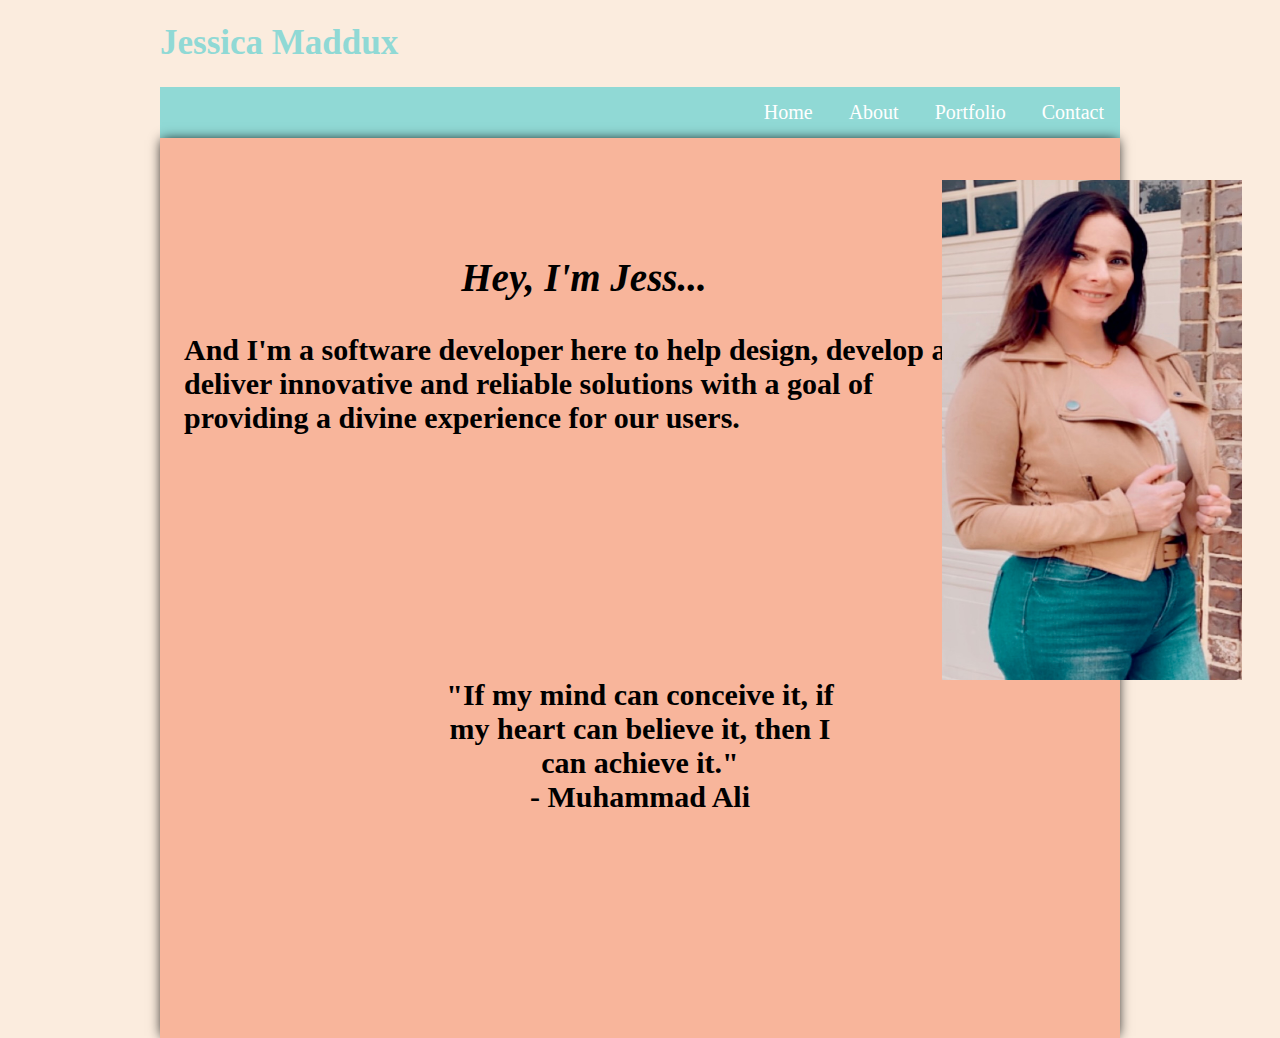
<file: index.html>
<!DOCTYPE html>
<html lang="en">
<head>
    <meta charset="UTF-8">
    <meta name="viewport" content="width=device-width, initial-scale=1.0">
    <link rel="stylesheet" href="style.css">
    <script src="javascript.js"></script>
    <title>My Personal Website</title>
</head>
<body>
    <header>

    <div>
        <h1>Jessica Maddux</h1>
    </div>

    <div style="text-align: right;" class="topnav">
        <a class="active" href="index.html">Home</a>
        <a href="about.html">About</a>
        <a href="portfolio.html">Portfolio</a>
        <a href="contact.html">Contact</a>
    </div>

    </header>

    <main>

    <div class="box">

        <section>
            <h2>Hey, I'm Jess...</h2>

            <p>And I'm a software developer here to help design, develop and deliver innovative and reliable solutions with a goal of providing a divine experience for our users.

            </p>

        </section>

        <div class="quote">

            <section>
                <p>
                    "If my mind can conceive it, if my heart can believe it, then I can achieve it."
                    <br>
                    - Muhammad Ali
                </p>

            </section>

        </div>

        <div>

            <img src="IMG_1225.jpeg" alt="Picture of Jessica"/>

        </div>

    </div>
    </main>
    

    
</body>
</html>
</file>
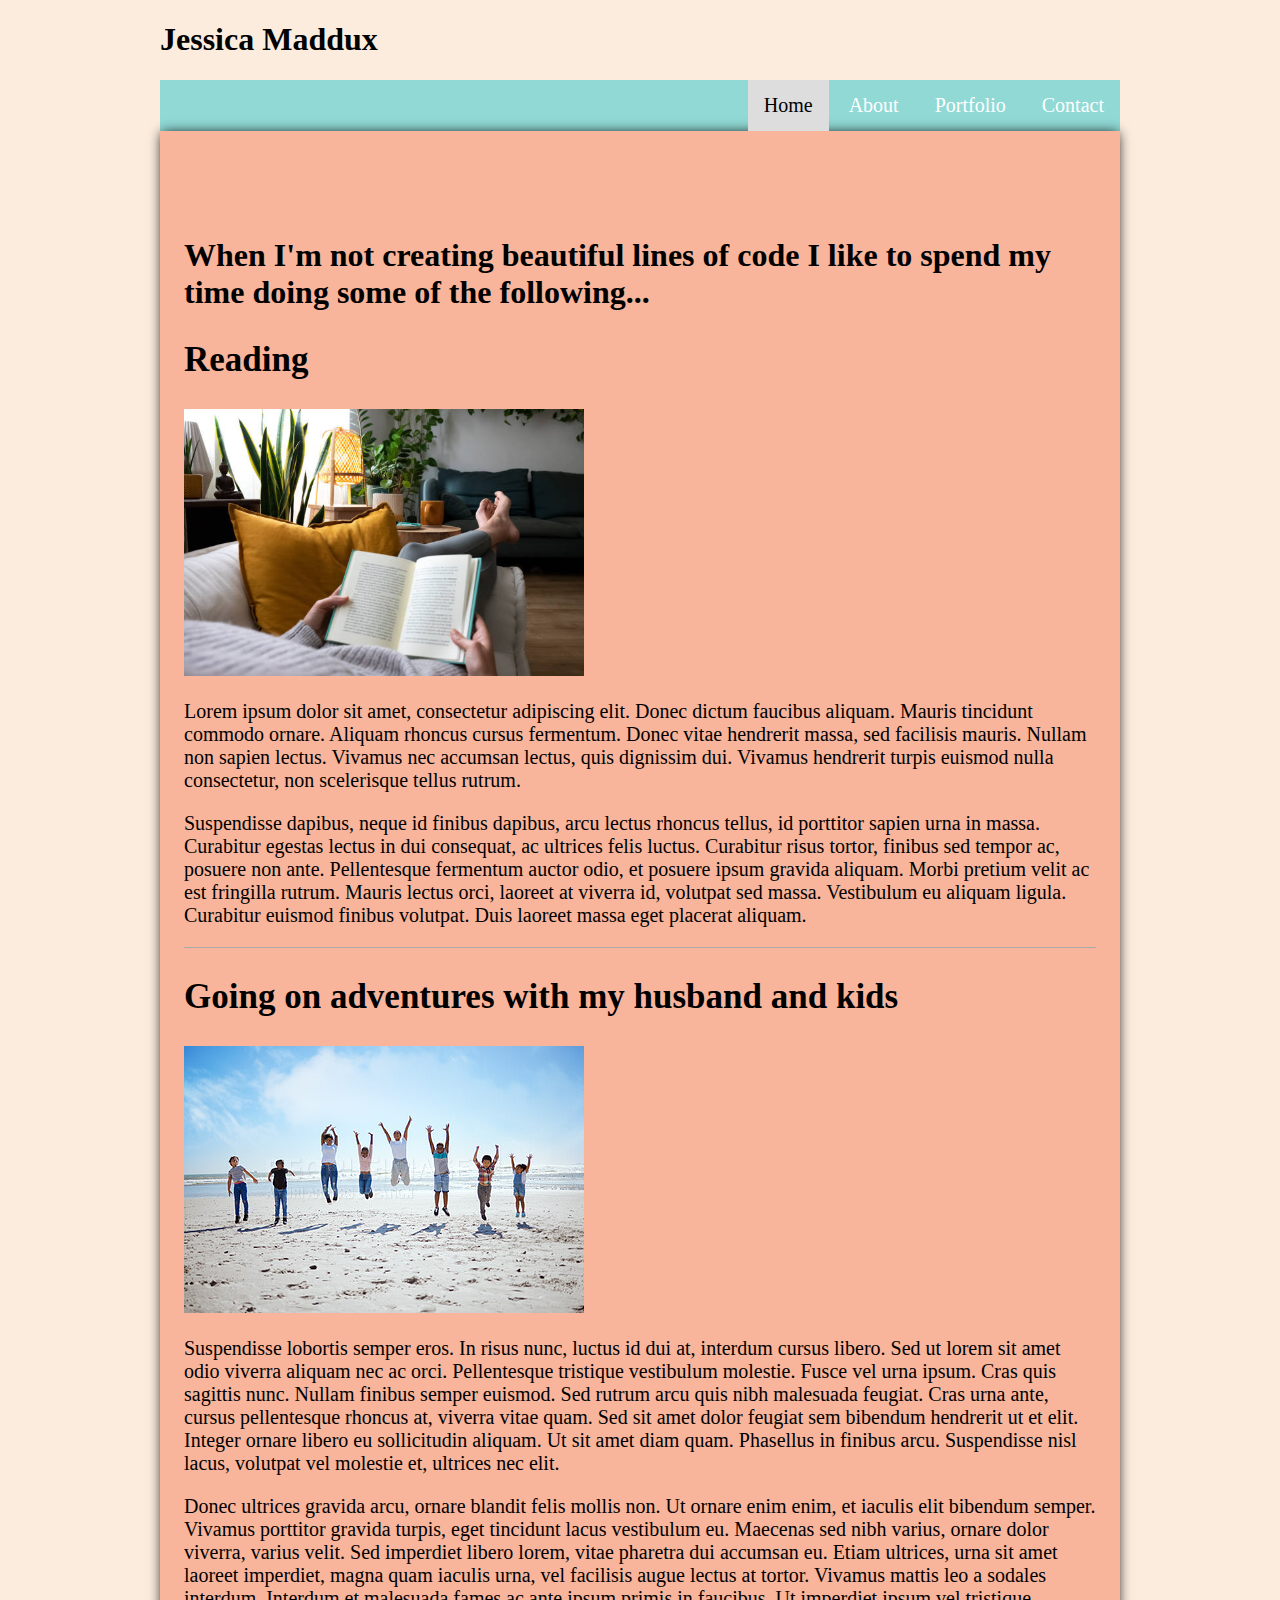
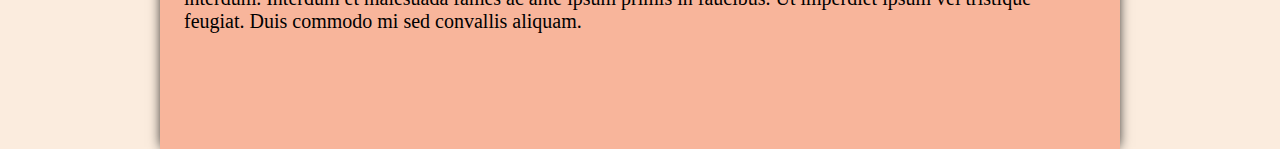
<file: about.html>
<!DOCTYPE html>
<html lang="en">
<head>
    <meta charset="UTF-8">
    <meta name="viewport" content="width=device-width, initial-scale=1.0">
    <link rel="stylesheet" href="about.css">
    <script src="javascript.js"></script>
    <title>My Personal Website</title>

</head>

<body>

    <div>
        <h1>Jessica Maddux</h1>
    </div>

    <div style="text-align: right;" class="topnav">
        <a class="active" href="index.html">Home</a>
        <a href="about.html">About</a>
        <a href="portfolio.html">Portfolio</a>
        <a href="contact.html">Contact</a>
    </div>

    <main>

    <h1>When I'm not creating beautiful lines of code I like to spend my time doing some of the following...</h1>

    <div>
        <section class="about-section" style="border: white; border-width: 1px; border-style: outset; border-top: none; border-left: none; border-right: none;">

            <h2>Reading</h2>

            <img class="book" src="reading book.jpeg" alt="reading a book">

            <p>Lorem ipsum dolor sit amet, consectetur adipiscing elit. Donec dictum faucibus aliquam. Mauris tincidunt commodo ornare. Aliquam rhoncus cursus fermentum. Donec vitae hendrerit massa, sed facilisis mauris. Nullam non sapien lectus. Vivamus nec accumsan lectus, quis dignissim dui. Vivamus hendrerit turpis euismod nulla consectetur, non scelerisque tellus rutrum.
            </p>

            <p>Suspendisse dapibus, neque id finibus dapibus, arcu lectus rhoncus tellus, id porttitor sapien urna in massa. Curabitur egestas lectus in dui consequat, ac ultrices felis luctus. Curabitur risus tortor, finibus sed tempor ac, posuere non ante. Pellentesque fermentum auctor odio, et posuere ipsum gravida aliquam. Morbi pretium velit ac est fringilla rutrum. Mauris lectus orci, laoreet at viverra id, volutpat sed massa. Vestibulum eu aliquam ligula. Curabitur euismod finibus volutpat. Duis laoreet massa eget placerat aliquam.
            </p>

        </section>

        <section class="about-section">

            <h2>Going on adventures with my husband and kids</h2>

            <img src="familypic.jpg" alt="family on adventure">

            <p>Suspendisse lobortis semper eros. In risus nunc, luctus id dui at, interdum cursus libero. Sed ut lorem sit amet odio viverra aliquam nec ac orci. Pellentesque tristique vestibulum molestie. Fusce vel urna ipsum. Cras quis sagittis nunc. Nullam finibus semper euismod. Sed rutrum arcu quis nibh malesuada feugiat. Cras urna ante, cursus pellentesque rhoncus at, viverra vitae quam. Sed sit amet dolor feugiat sem bibendum hendrerit ut et elit. Integer ornare libero eu sollicitudin aliquam. Ut sit amet diam quam. Phasellus in finibus arcu. Suspendisse nisl lacus, volutpat vel molestie et, ultrices nec elit.
            </p>

            <p>Donec ultrices gravida arcu, ornare blandit felis mollis non. Ut ornare enim enim, et iaculis elit bibendum semper. Vivamus porttitor gravida turpis, eget tincidunt lacus vestibulum eu. Maecenas sed nibh varius, ornare dolor viverra, varius velit. Sed imperdiet libero lorem, vitae pharetra dui accumsan eu. Etiam ultrices, urna sit amet laoreet imperdiet, magna quam iaculis urna, vel facilisis augue lectus at tortor. Vivamus mattis leo a sodales interdum. Interdum et malesuada fames ac ante ipsum primis in faucibus. Ut imperdiet ipsum vel tristique feugiat. Duis commodo mi sed convallis aliquam.
            </p>

        </section>
    </div>
    </main>

    
</body>
</html>
</file>
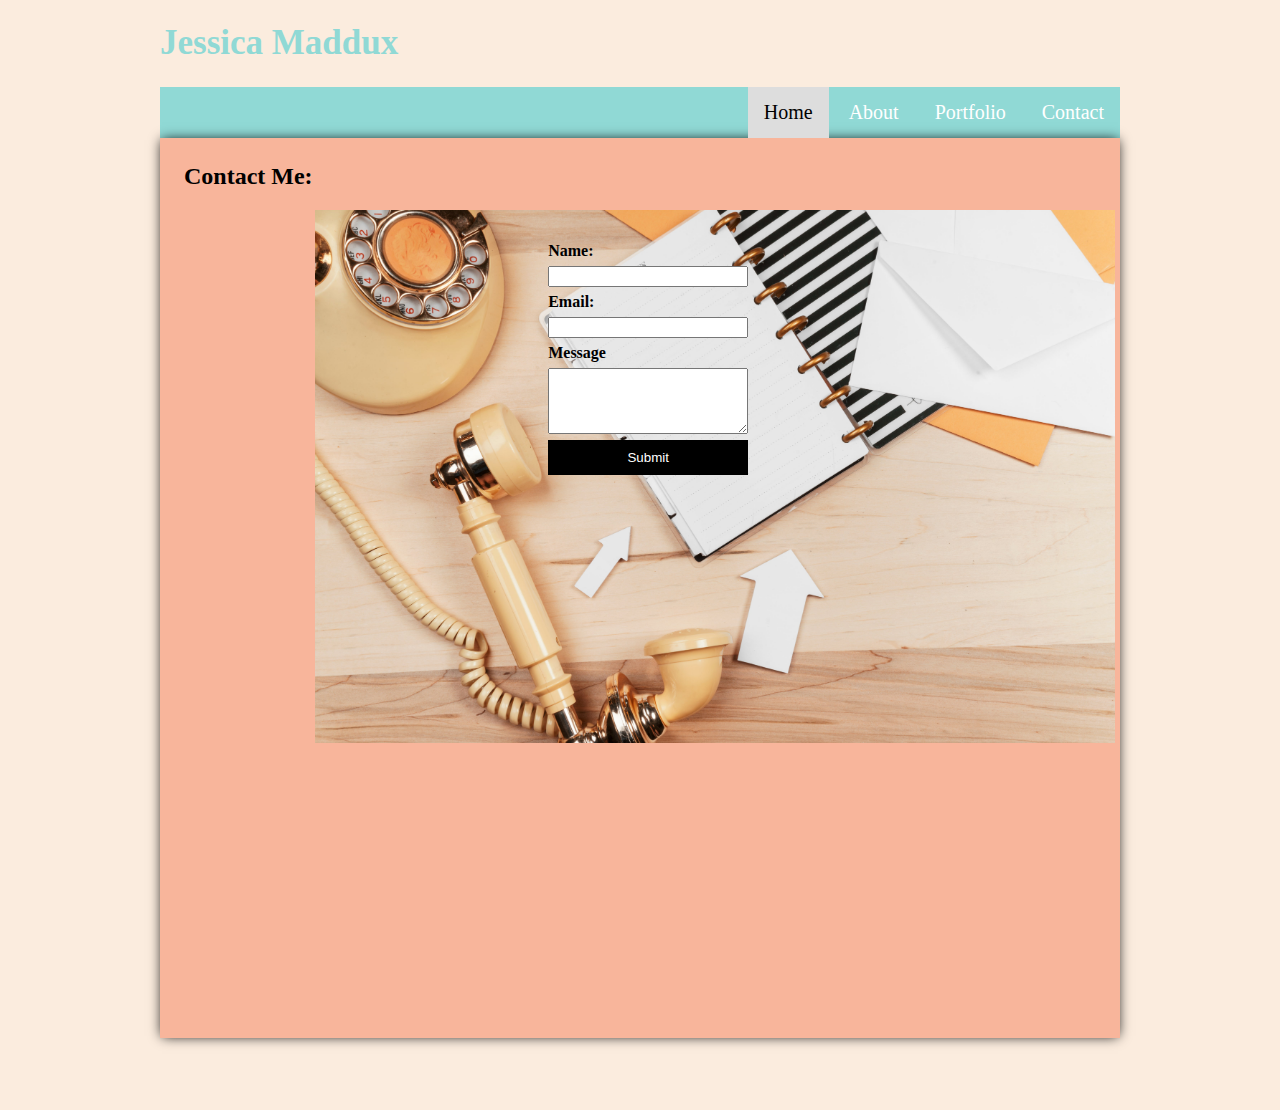
<file: contact.html>
<!DOCTYPE html>
<html lang="en">
<head>
    <meta charset="UTF-8">
    <meta name="viewport" content="width=device-width, initial-scale=1.0">
    <title>Contact Page</title>
    <link rel="stylesheet" href="contact.css">
    <script src="javascript.js">

    </script>
</head>
<body>
    <header>
        <div>
            <h1>Jessica Maddux</h1>
        </div>
    
        <div style="text-align: right;" class="topnav">
            <a class="active" href="index.html">Home</a>
            <a href="about.html">About</a>
            <a href="portfolio.html">Portfolio</a>
            <a href="contact.html">Contact</a>
        </div>
    </header>

    <main>

        <h2 id="contactme">Contact Me:</h2>

        <div class="flex">

            <form class="purchase-form" action="success.html" a href="success.html">

                <label for="name">Name:</label> 
                <input type="text" id="name" name="name" required>

                <label for="email">Email:</label>
                <input type="email" id="email" name="email" required>

                <label for="freeform">Message</label>
                <textarea id="freeform" name="freeform" rows="4" cols="50">
                </textarea>

                <input type="submit" value="Submit">
            </form>
        </div>
        
        <div class="contact">
            <img src="contact-phone-notepad.jpg" height="auto" width="800">
        </div> 
    
    </main>
    
</body>
<!--   
<div class="contact">
    <img src="contact-phone-notepad.jpg" width="800px" height="auto">
</div>
-->

</html>
</file>
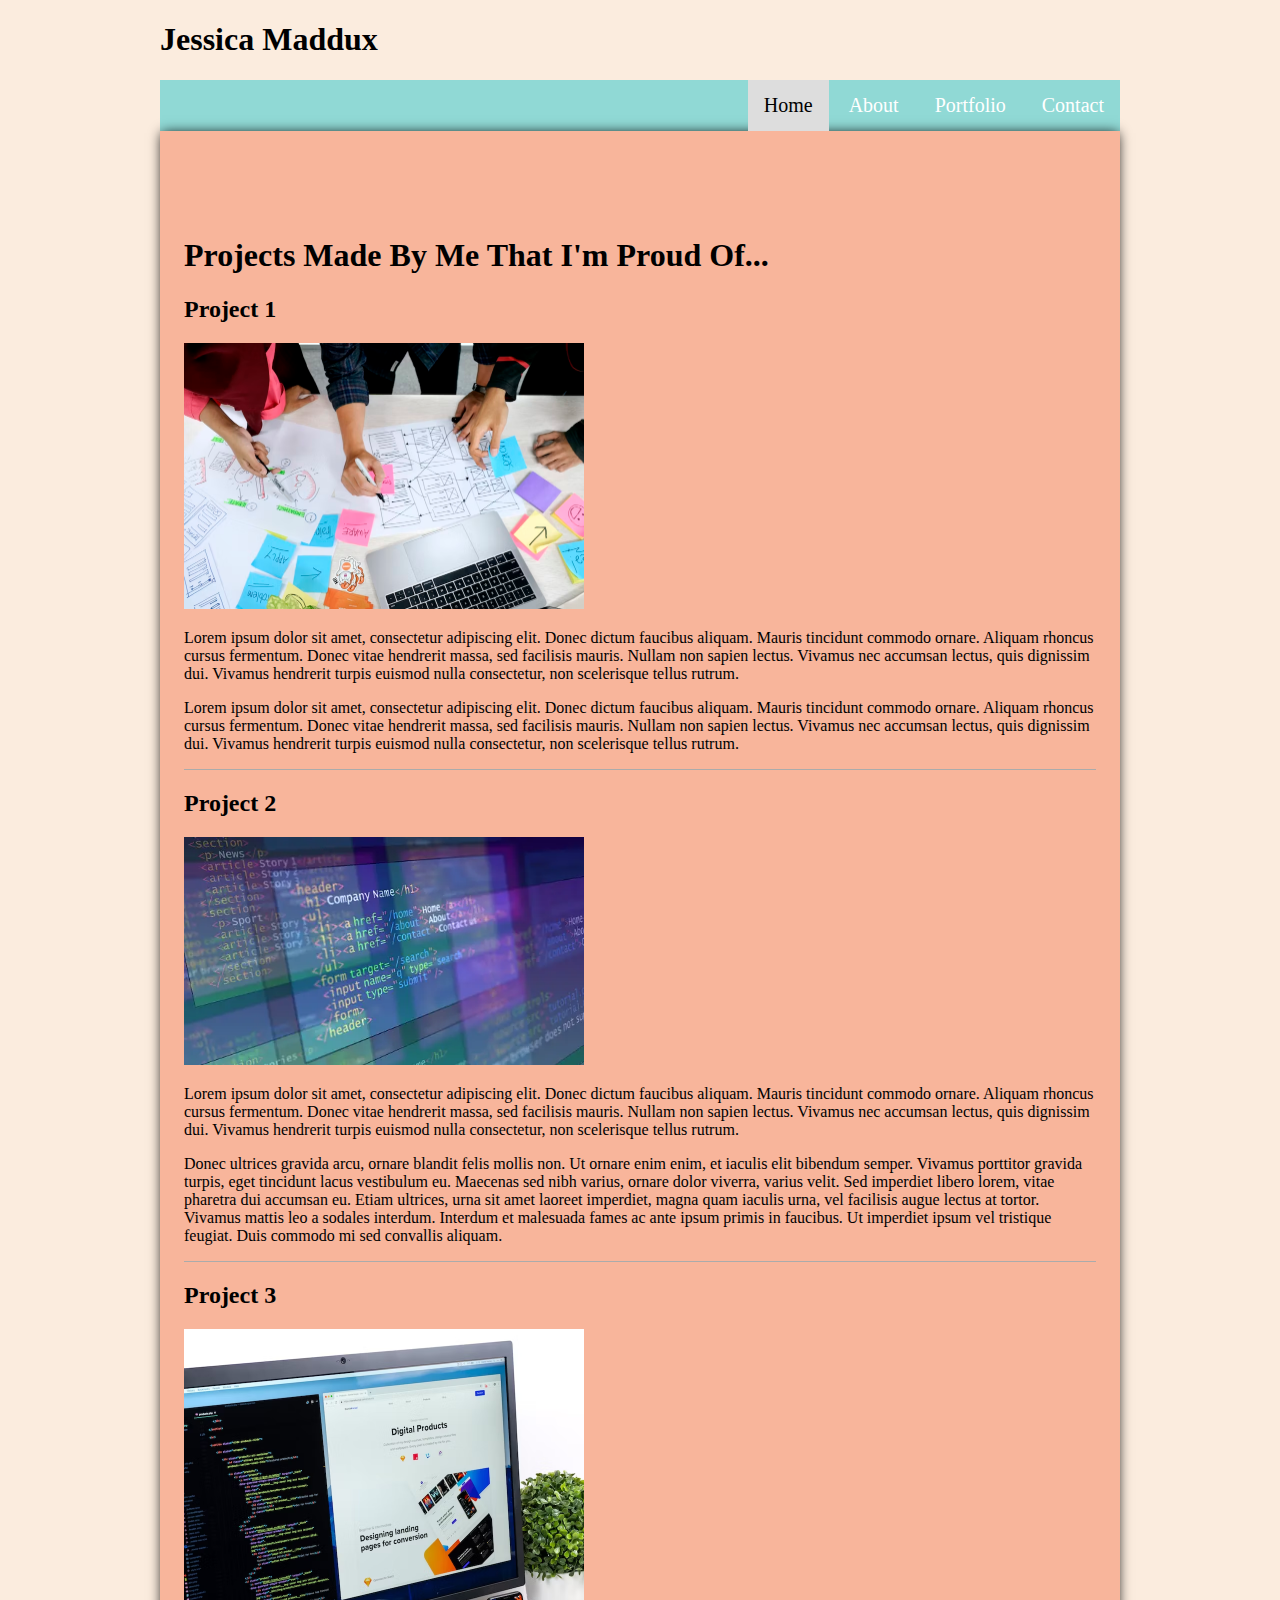
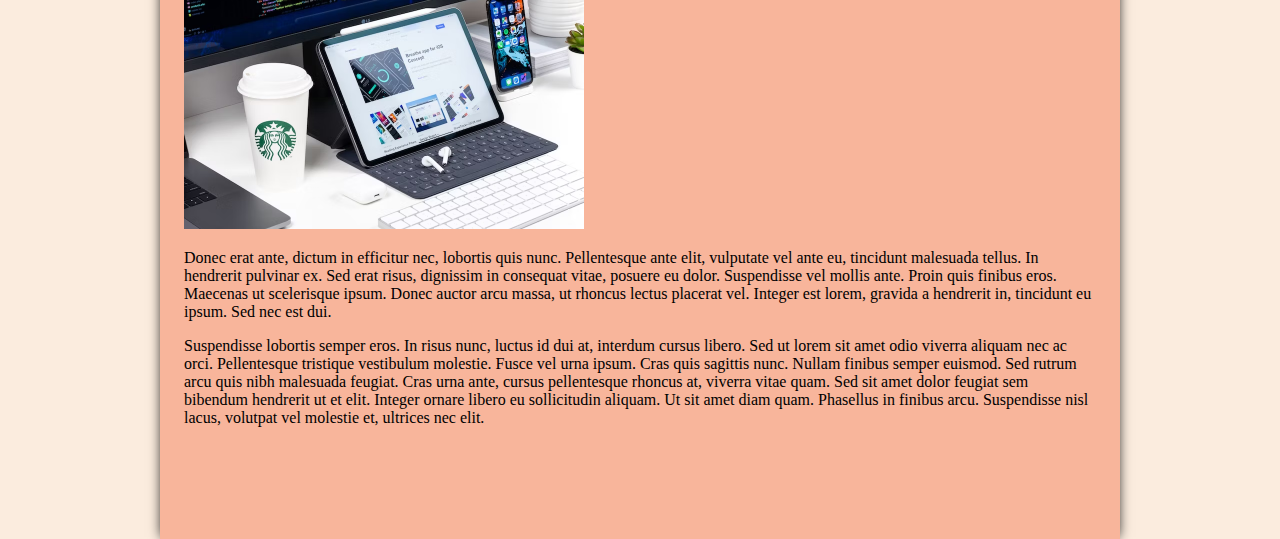
<file: portfolio.html>
<!DOCTYPE html>
<html lang="en">
<head>
    <meta charset="UTF-8">
    <meta name="viewport" content="width=device-width, initial-scale=1.0">
    <link rel="stylesheet" href="portfolio.css">
    <script src="javascript.js"></script>
    <title>My Personal Website</title>

</head>

<body>
    <div>
        <h1>Jessica Maddux</h1>
    </div>

    <div style="text-align: right;" class="topnav">
        <a class="active" href="index.html">Home</a>
        <a href="about.html">About</a>
        <a href="portfolio.html">Portfolio</a>
        <a href="contact.html">Contact</a>
    </div>

    <main>
        
        <h1>Projects Made By Me That I'm Proud Of...</h1>

        <div>
            <section class="portfolio-section" style="border: white; border-width: 1px; border-style: outset; border-top: none; border-left: none; border-right: none;">
                
                <h2>Project 1</h2>

                <img style="width: 400px;" src="project1pic.avif" alt="project 1">

                <p>Lorem ipsum dolor sit amet, consectetur adipiscing elit. Donec dictum faucibus aliquam. Mauris tincidunt commodo ornare. Aliquam rhoncus cursus fermentum. Donec vitae hendrerit massa, sed facilisis mauris. Nullam non sapien lectus. Vivamus nec accumsan lectus, quis dignissim dui. Vivamus hendrerit turpis euismod nulla consectetur, non scelerisque tellus rutrum.
                </p>

                <p>Lorem ipsum dolor sit amet, consectetur adipiscing elit. Donec dictum faucibus aliquam. Mauris tincidunt commodo ornare. Aliquam rhoncus cursus fermentum. Donec vitae hendrerit massa, sed facilisis mauris. Nullam non sapien lectus. Vivamus nec accumsan lectus, quis dignissim dui. Vivamus hendrerit turpis euismod nulla consectetur, non scelerisque tellus rutrum.
                </p>

            </section>

            <section class="portfolio-section" style="border: white; border-width: 1px; border-style: outset; border-top: none; border-left: none; border-right: none;">

                <h2>Project 2</h2>

                <img style="width: 400px;" src="project2pic.webp" alt="project 2">

                <p>
                    Lorem ipsum dolor sit amet, consectetur adipiscing elit. Donec dictum faucibus aliquam. Mauris tincidunt commodo ornare. Aliquam rhoncus cursus fermentum. Donec vitae hendrerit massa, sed facilisis mauris. Nullam non sapien lectus. Vivamus nec accumsan lectus, quis dignissim dui. Vivamus hendrerit turpis euismod nulla consectetur, non scelerisque tellus rutrum.
                </p>

                <p>
                    Donec ultrices gravida arcu, ornare blandit felis mollis non. Ut ornare enim enim, et iaculis elit bibendum semper. Vivamus porttitor gravida turpis, eget tincidunt lacus vestibulum eu. Maecenas sed nibh varius, ornare dolor viverra, varius velit. Sed imperdiet libero lorem, vitae pharetra dui accumsan eu. Etiam ultrices, urna sit amet laoreet imperdiet, magna quam iaculis urna, vel facilisis augue lectus at tortor. Vivamus mattis leo a sodales interdum. Interdum et malesuada fames ac ante ipsum primis in faucibus. Ut imperdiet ipsum vel tristique feugiat. Duis commodo mi sed convallis aliquam.
                </p>

            </section>

            <section>
                <h2>Project 3</h2>

                <img style="width: 400px;" src="projectpic3.avif" alt="project 3">

                <p>
                    Donec erat ante, dictum in efficitur nec, lobortis quis nunc. Pellentesque ante elit, vulputate vel ante eu, tincidunt malesuada tellus. In hendrerit pulvinar ex. Sed erat risus, dignissim in consequat vitae, posuere eu dolor. Suspendisse vel mollis ante. Proin quis finibus eros. Maecenas ut scelerisque ipsum. Donec auctor arcu massa, ut rhoncus lectus placerat vel. Integer est lorem, gravida a hendrerit in, tincidunt eu ipsum. Sed nec est dui.
                </p>

                <p>
                    Suspendisse lobortis semper eros. In risus nunc, luctus id dui at, interdum cursus libero. Sed ut lorem sit amet odio viverra aliquam nec ac orci. Pellentesque tristique vestibulum molestie. Fusce vel urna ipsum. Cras quis sagittis nunc. Nullam finibus semper euismod. Sed rutrum arcu quis nibh malesuada feugiat. Cras urna ante, cursus pellentesque rhoncus at, viverra vitae quam. Sed sit amet dolor feugiat sem bibendum hendrerit ut et elit. Integer ornare libero eu sollicitudin aliquam. Ut sit amet diam quam. Phasellus in finibus arcu. Suspendisse nisl lacus, volutpat vel molestie et, ultrices nec elit.

                </p>
            </section>
    </main>
    
</body>
</html>
</file>
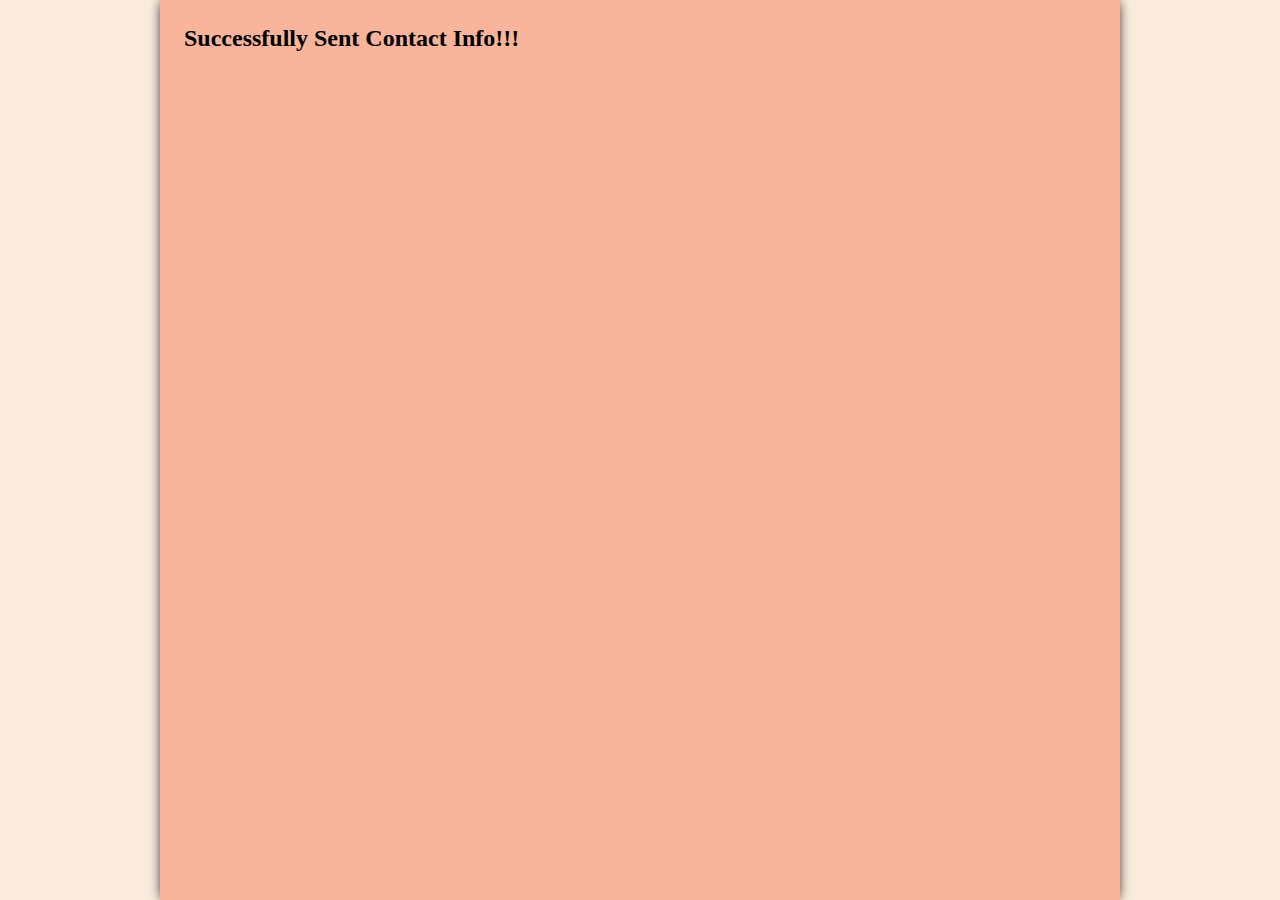
<file: success.html>
<!DOCTYPE html>
<html lang="en">
<head>
    <meta charset="UTF-8">
    <meta name="viewport" content="width=device-width, initial-scale=1.0">
    <title>Success</title>
    <link rel="stylesheet" href="contact.css">
    <script src="javascript.js">
        </script>
    <script src="success.js"></script>
</head>
<body>
    <main>
        <div class="box">
            <h2>Successfully Sent Contact Info!!!</h2>

        </div>


    </main>
    
</body>
</html>
</file>
<file: style.css>
body {
    display: block;
    background-color: #fbecde;
    box-shadow: 0px 5px white;
    padding: 0px0px 0px 0px;
    max-width: 960px;
    margin: auto;
    height: 100px;
     
}
* {
    box-sizing: border-box;
}

main {
    min-height: 100vh;
    padding: 85px 24px 96px;
    box-shadow: 0 0 12px -2px black;
    background-color: #f8b59b;

}

h1 {
    display: block;
    font-size: 35px;
    color: #90d9d5;
    font-weight: bold;
    font-family: ivy-presto;
}

.topnav {
    background-color: #90d9d5;
    overflow: hidden;
}

.topnav a {
    display: inline-block;
    color: white;
    text-align: center;
    padding: 14px 16px;
    text-decoration: none;
    font-size: 20px;
}

.topnav a:hover {
    background-color: #ddd;
    color: black;
}

.topnav a:active {
    background-color: #ddd;
    color: black;
}

h2 {
    display: block;
    font-size: 39px;
    color: black;
    font-weight: bold;
    font-style: italic;
    font-family: ivy-presto;
    text-align: center;
}

p {
    display: block;
    font-size: 30px;
    color: black;
    font-weight: bold;
    font-family: ivy-presto;
    text-align: left-align;
    
}

.box {
    width: 800px;
    height: 100px;
    margin: 18px 0px;

}

.quote {
    width: 400px;
    height: 200px;
    margin: 18px 0px;
    text-align: center;
    position: absolute;
    top: 70%;
    left: 50%;
    transform: translateX(-50%);
    
    
}

img {
    display: block;
    float: right;
    position: absolute;         
    right: 3%;
    height: 500px;
    width: 300px;
    top : 20%;
    bottom: 30%;
    
}
</file>
<file: about.css>
body {
    display: block;
    background-color: #fbecde;
    box-shadow: 0px 5px white;
    padding: 0px0px 0px 0px;
    max-width: 960px;
    margin: auto;
    height: 100px;
}

main {
    min-height: 100vh;
    padding: 85px 24px 96px;
    box-shadow: 0 0 12px -2px black;
    background-color: #f8b59b;

}

* {
    box-sizing: border-box;
}

.topnav {
    background-color: #90d9d5;
    overflow: hidden;
}

.topnav a {
    display: inline-block;
    color: white;
    text-align: center;
    padding: 14px 16px;
    text-decoration: none;
    font-size: 20px;
}

.topnav a:hover {
    background-color: #ddd;
    color: black;
}

.topnav a.active {
    background-color: #ddd;
    color: black;
}

h2 {
    font-size: 35px;
}

p {
    font-size: 20px;
}

.book {
    width: 400px;
}
</file>
<file: contact.css>
body {
    display: block;
    background-color: #fbecde;
    box-shadow: 0px 5px white;
    padding: 0px0px 0px 0px;
    max-width: 960px;
    margin: auto;
    height: 100px;
     
}
* {
    box-sizing: border-box;
}

main {
    min-height: 100vh;
    padding: 5px 24px 96px;
    box-shadow: 0 0 12px -2px black;
    background-color: #f8b59b;
    z-index: 1;

}

h1 {
    display: block;
    font-size: 35px;
    color: #90d9d5;
    font-weight: bold;
    font-family: ivy-presto;
}

.topnav {
    background-color: #90d9d5;
    overflow: hidden;
}

.topnav a {
    display: inline-block;
    color: white;
    text-align: center;
    padding: 14px 16px;
    text-decoration: none;
    font-size: 20px;
}

.topnav a:hover {
    background-color: #ddd;
    color: black;
}

.topnav a.active {
    background-color: #ddd;
    color: black;
}

.box {
    width: 800px;
    height: 100px;
    margin: 18px 0px;

}

.contact {
    position: absolute;
    left: 315px;
    height: 100vh;
    margin-bottom: 15px;
    z-index: 2;
    margin-left: auto;
    margin-right: auto;
  
}

.purchase-form {
    display: flex;
    flex-direction: column; 
    gap: 06px; 
    width: 200px; 
    margin-top: 20px;
    position: absolute;
    bottom: -15px;
    left: 45px;

}

.purchase-form label {
    font-weight: bold; 
}

.purchase-form input[type="text"] 

.purchase-form input[type="email"] {
    padding: 5px; 
    background: black;

}

.purchase-form input[type="submit"] {
    background: black; 
    color: white; 
    border: none; 
    padding: 10px; 
    cursor: pointer;
}

#name {
  padding: 1px 2px;  
}


.flex {
    display: flex;
    z-index: 3;
    position: relative;
    top: 50%;
    left: 35%;
    top: 250px;

}

#contactme {
    z-index: 3;
    top: 35%;
    left: 75px;
}
</file>
<file: portfolio.css>
body {
    display: block;
    background-color: #fbecde;
    box-shadow: 0px 5px white;
    padding: 0px0px 0px 0px;
    max-width: 960px;
    margin: auto;
    height: 100px;
}

main {
    min-height: 100vh;
    padding: 85px 24px 96px;
    box-shadow: 0 0 12px -2px black;
    background-color: #f8b59b;

}

* {
    box-sizing: border-box;
}

.topnav {
    background-color: #90d9d5;
    overflow: hidden;
}

.topnav a {
    display: inline-block;
    color: white;
    text-align: center;
    padding: 14px 16px;
    text-decoration: none;
    font-size: 20px;
}

.topnav a:hover {
    background-color: #ddd;
    color: black;
}

.topnav a.active {
    background-color: #ddd;
    color: black;
}
</file>
